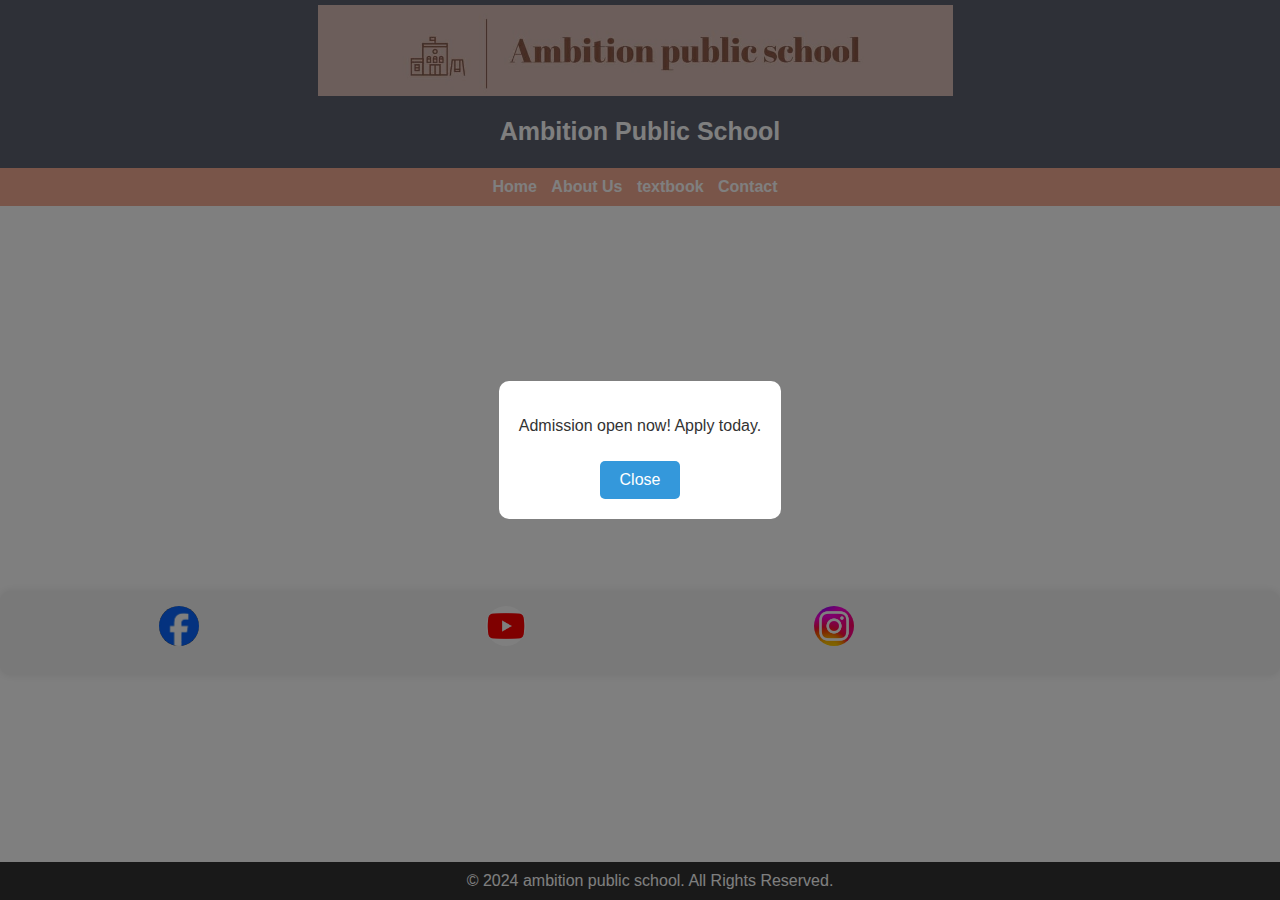
<file: index.html>
<!DOCTYPE html>
<html lang="en">
<head>
  
  <meta charset="UTF-8">
    <meta name="viewport" content="width=device-width, initial-scale=1.0">

  <title>AMBITION PUBLIC SCHOOL</title>
  <style>
    body {
      font-family: Arial, sans-serif;
      margin: 0;
      padding: 0;
      background-color: #7791a1; /* Black background */
      color: #fff; /* White text */
    }

    header {
      background-color: #5c616e; /* Blue header background */
      color: #fff;
      padding: 5px;
      text-align: center;
      size: 10px;
    }
    header img {
      width: 50%; /* Set the width of your logo */
      height: 50%; /* Maintain aspect ratio */
      margin-right: 10px; /* Add margin if needed */
  
    }
    nav {
      background-color: #f3aa92; /* Red navigation bar background */
      padding: 10px;
    }

    nav a {
      margin-right: 10px;
      text-decoration: none;
      color: #fff; /* White text for navigation links */
      font-weight: bold;
    }

    main {
      padding: 20px;
    }

    footer {
      background-color: #333; /* White background */
      color: #fff; /* Black text for contrast */
      text-align: center;
      padding: 10px;
      position: fixed;
      bottom: 0;
      width: 100%;
    }
    #newsSquare {
            width: AUTO;
            max-width: 300PX;
            background-color: #274C77;
            color: #fff;
            text-align: center;
            padding: 20px;
            border-radius: 10px;
            opacity: 0;
            animation: fadeIn 1.5s forwards;
            margin: 2em auto;
        }

        @keyframes fadeIn {
            from {
                opacity: 0;
            }

            to {
                opacity: 1;
            }
        }
        body {
      font-family: Arial, sans-serif;
      margin: 0;
      padding: 0;
      height: 100vh;
      background: transparent; /* Set the background to transparent */
    }

    #overlay {
      display: flex;
      align-items: center;
      justify-content: center;
      position: fixed;
      top: 0;
      left: 0;
      width: 100%;
      height: 100%;
      background: rgba(0, 0, 0, 0.5); /* Semi-transparent black overlay */
      z-index: 1;
    }

    #popup {
      background-color: #fff;
      padding: 20px;
      border-radius: 10px;
      text-align: center;
    }

    #close-btn {
      background-color: #3498db;
      color: #fff;
      border: none;
      padding: 10px 20px;
      font-size: 16px;
      cursor: pointer;
      border-radius: 5px;
      margin-top: 10px;
    }
  </style>
</head>
<body>
  <script src="script.js"></script>
  <header>
    <img src="logo.jpg" alt="School Logo">
    <link rel="stylesheet" href="styles.css">
    <h1 style="font-size: 25px;">Ambition Public School</h1>
  </header>

  <nav style="text-align: center;">
    <a href="#">Home</a>
    <a href="aboutus.html">About Us</a>
    <a href="textbook.html">textbook</a>
    <a href="contact.html">Contact</a>
  </nav>
  <div id="overlay">
    <div id="popup">
      <p style="color: #333;">Admission open now! Apply today.</p>
      <button id="close-btn" onclick="closePopup()">Close</button>
    </div>
  </div>

  <script>
    document.addEventListener("DOMContentLoaded", function () {
      const overlay = document.getElementById("overlay");
      overlay.style.display = "flex"; // Display the overlay on page load
    });

    function closePopup() {
      const overlay = document.getElementById("overlay");
      overlay.style.display = "none";
    }
  </script>
  <main>
    <h2 style="font-size: medium;">Welcome to Our School</h2>
      <!-- Add more student images as needed -->
      <div id="newsSquare">
        <h2>ANNOUNCEMENT</h2>
        <p id="newsText">Join us on January 26th as we celebrate Republic Day at our school! Engage in patriotic festivities, cultural performances,</p>
    </div>

    <script>
        // You can use JavaScript to dynamically update the news content every 4 seconds
        const newsTextElement = document.getElementById('newsText');

        const newsContent = [
            "Breaking News: School Achieves Excellence in Academics!",
            "Upcoming Event: 26 january function.",
            "Rule: follow all the instruction given by Sir/Mam.",
            // Add more news items as needed
        ];

        let currentIndex = 0;

        function changeNews() {
            newsTextElement.innerHTML = newsContent[currentIndex];
            currentIndex = (currentIndex + 1) % newsContent.length;
        }

        setInterval(changeNews, 4000); // Change news every 4 seconds (4000 milliseconds)
    </script>
    </div>
  </main>bbr
  <br><br><br><br>
  <div class="social-box">
    <a href="#" class="social-icon"><img src="fb.jpg" alt="Facebook"></a>
    <a href="#" class="social-icon"><img src="yt.jpg" alt="Youtube"></a>
    <a href="" class="social-icon"><img src="insta.jpg" alt="Instagram"></a>
    <br><br><br>
    <!-- Add more social media icons as needed -->
</div>
  <footer>
    &copy; 2024 ambition public school. All Rights Reserved.
  </footer>
</body>
</html>
</file>
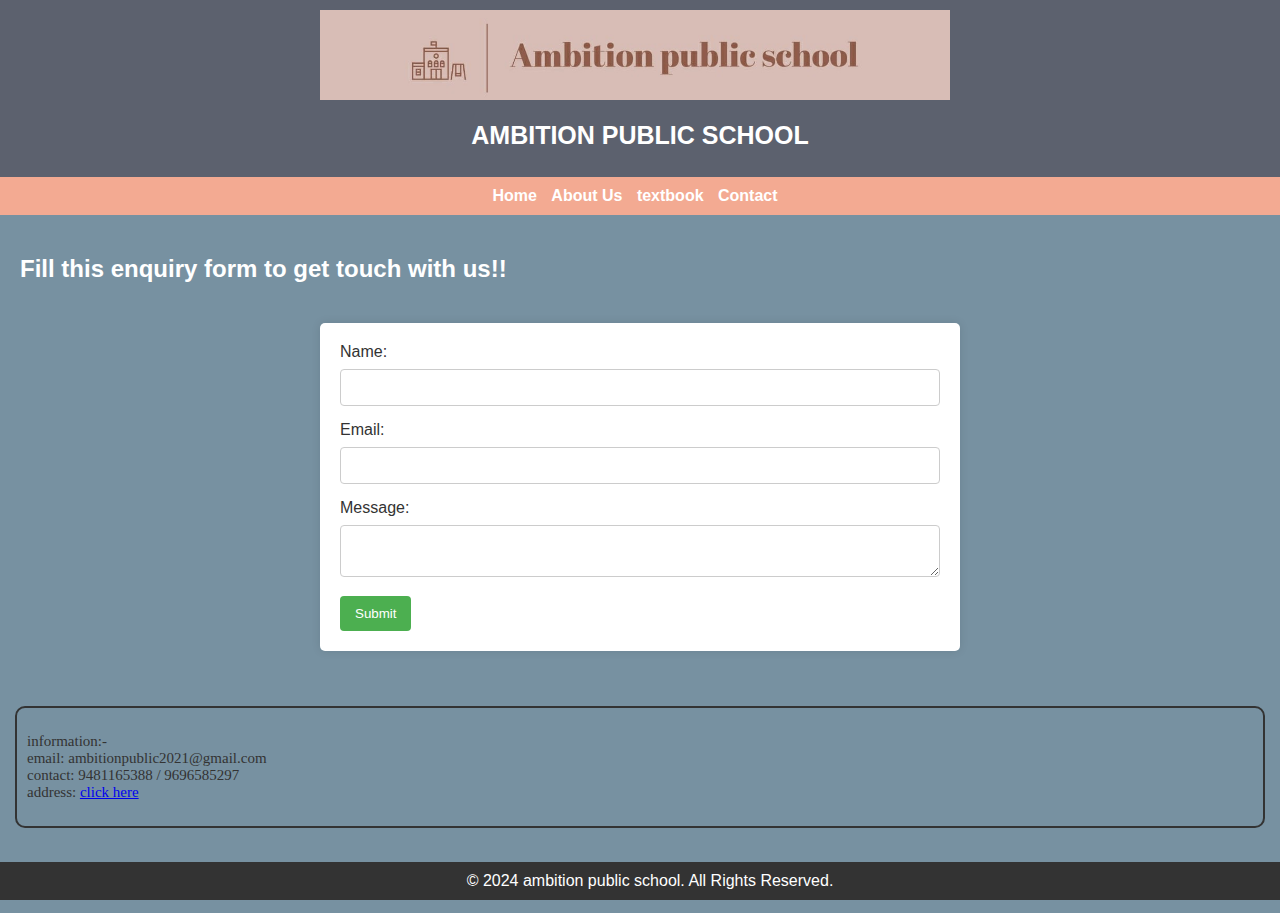
<file: contact.html>
<!DOCTYPE html>
<html lang="en">
<head>
  <meta charset="UTF-8">
  <meta name="viewport" content="width=device-width, initial-scale=1.0">
  <title>about us- AMBITION PUBLIC SCHOOL</title>
  <style>
    body {
      font-family: Arial, sans-serif;
      margin: 0;
      padding: 0;
      background-color: #7791a1; /* Light gray background */
      color: #333; /* Dark gray text */
    }
    .text-box {
      width: auto;
      padding: 10px;
      border: 2px solid #333;
      border-radius: 10px;
      margin: 15px;
      
      
    }
    header {
      background-color: #5c616e; /* Blue header background */
      color: #fff; /* White text */
      padding: 10px;
      text-align: center;
    }

    header img {
      width: 50%;
      height: 50%;
      margin-right: 10px;
    }

    nav {
      background-color: #f3aa92; /* Dark gray navigation bar background */
      padding: 10px;
      text-align: center;
    }

    nav a {
      margin-right: 10px;
      text-decoration: none;
      color: #fff; /* White text for navigation links */
      font-weight: bold;
    }

    main {
      padding: 20px;
    }

    footer {
      background-color: #333; /* Dark gray footer background */
      color: #fff; /* White text in the footer */
      text-align: center;
      padding: 10px;
      position: fixed;
      bottom: 0;
      width: 100%;
    }
    section {
            padding: 20px;
        }

        form {
            max-width: 600px;
            margin: 0 auto;
            background-color: #fff;
            padding: 20px;
            border-radius: 5px;
            box-shadow: 0 0 10px rgba(0, 0, 0, 0.1);
        }

        label {
            display: block;
            margin-bottom: 8px;
        }

        input, textarea {
            width: 100%;
            padding: 10px;
            margin-bottom: 15px;
            border: 1px solid #ccc;
            border-radius: 4px;
            box-sizing: border-box;
        }
        button {
            background-color: #4caf50;
            color: #fff;
            padding: 10px 15px;
            border: none;
            border-radius: 4px;
            cursor: pointer;
        }

        button:hover {
            background-color: #45a049;
        }
    </style>
  </style>
</head>
<body>

  <header>
    <img src="logo.jpg" alt="School Logo">
    <h1 style="font-size: 25px;">AMBITION PUBLIC SCHOOL</h1>
  </header>

  <nav>
    <a href="index.html">Home</a>
    <a href="aboutus.html">About Us</a>
    <a href="textbook.html">textbook</a>
    <a href="#">Contact</a>
  </nav>

  <main>
    <h2 style="color: white;"> Fill this enquiry form to get touch with us!!</h2>
    <section id="contact">
      <form action="https://formspree.io/f/mnqendbp" method="POST">
          <label for="name">Name:</label>
          <input type="text" id="name" name="name" required>

          <label for="email">Email:</label>
          <input type="email" id="email" name="email" required>

          <label for="message">Message:</label>
          <textarea id="message" name="message" required></textarea>

          <button type="submit">Submit</button>
      </form>
  </section>
  </main>
<div class="text-box">
    <p style="font-size: 15px; font-family: 'Times New Roman', Times, serif;">information:-<br>
        email: ambitionpublic2021@gmail.com <br>
        contact: 9481165388 / 9696585297 <br>
        address: <a href="https://maps.app.goo.gl/4fUeUKjyugKa7Fs16">click here</a>

    </p>
</div><br>
<br><br><p></p>

  <footer>
    &copy; 2024 ambition public school. All Rights Reserved.
  </footer>

</body>
</html>
</file>
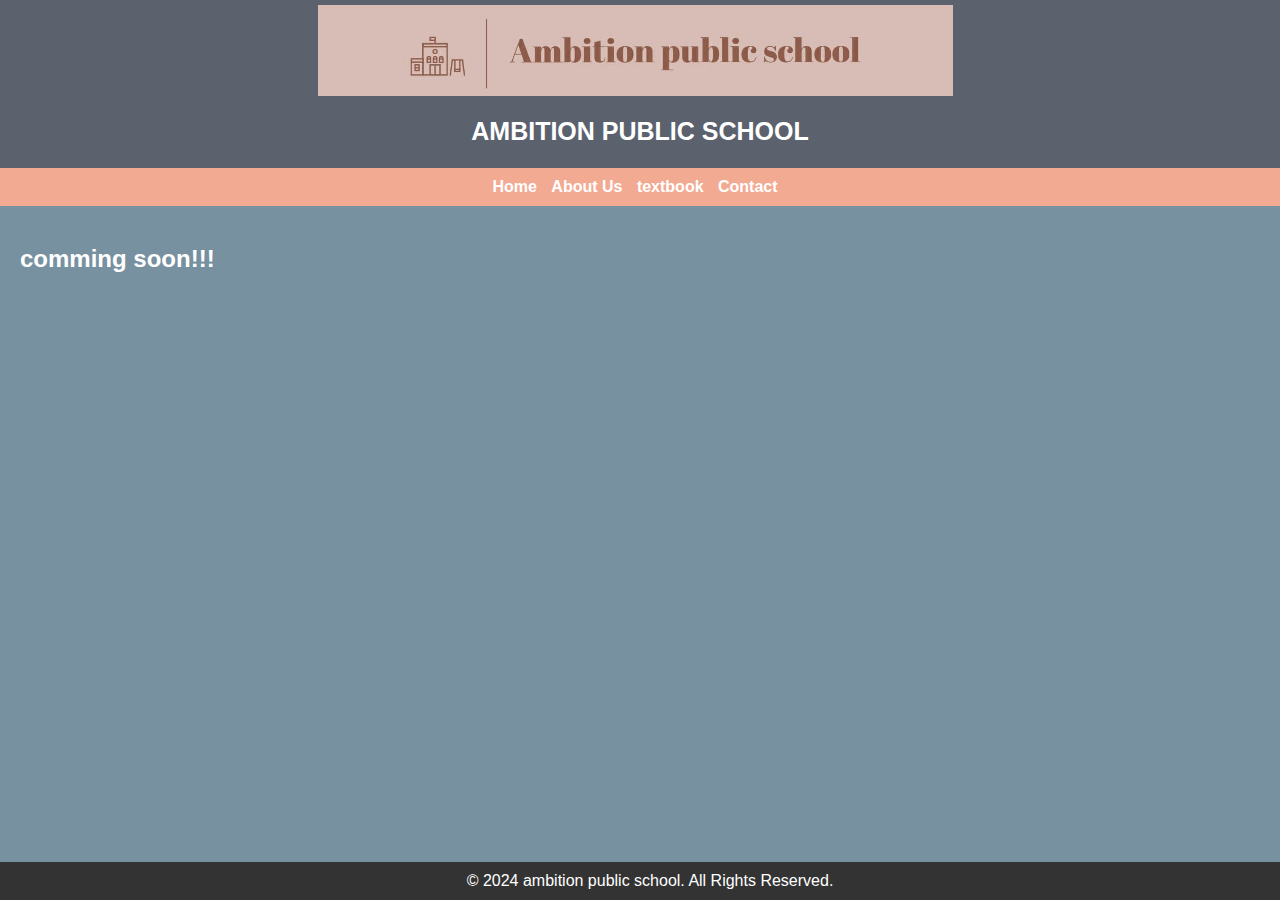
<file: textbook.html>
<!DOCTYPE html>
<html lang="en">
<head>
  <meta charset="UTF-8">
  <meta name="viewport" content="width=device-width, initial-scale=1.0">
  <title>AMBITION PUBLIC SCHOOL</title>
  <style>
    body {
      font-family: Arial, sans-serif;
      margin: 0;
      padding: 0;
      background-color: #7791a1; /* Black background */
      color: #fff; /* White text */
    }

    header {
      background-color: #5c616e; /* Blue header background */
      color: #fff;
      padding: 5px;
      text-align: center;
      size: 10px;
    }
    header img {
      width: 50%; /* Set the width of your logo */
      height: 50%; /* Maintain aspect ratio */
      margin-right: 10px; /* Add margin if needed */
  
    }
    nav {
      background-color: #f3aa92; /* Red navigation bar background */
      padding: 10px;
    }

    nav a {
      margin-right: 10px;
      text-decoration: none;
      color: #fff; /* White text for navigation links */
      font-weight: bold;
    }

    main {
      padding: 20px;
    }

    footer {
      background-color: #333; /* White background */
      color: #fff; /* Black text for contrast */
      text-align: center;
      padding: 10px;
      position: fixed;
      bottom: 0;
      width: 100%;
    }
  </style>
</head>
<body>

  <header>
    <img src="logo.jpg" alt="School Logo">
    <h1 style="font-size: 25px;">AMBITION PUBLIC SCHOOL</h1>
  </header>

  <nav style="text-align: center;">
    <a href="index.html">Home</a>
    <a href="aboutus.html">About Us</a>
    <a href="#">textbook</a>
    <a href="contact.html">Contact</a>
  </nav>

  <main>
    <h2>comming soon!!!</h2>
      <!-- Add more student images as needed -->
    </div>
  </main>
  <footer>
    &copy; 2024 ambition public school. All Rights Reserved.
  </footer>
</body>
</html>
</file>
<file: styles.css>
.social-box {
    display: flex;
    justify-content: space-around;
    background-color: #f2f2f2;
    padding: 15px;
    border-radius: 10px;
    box-shadow: 0 0 10px rgba(0, 0, 0, 0.1);
}

.social-icon {
    display: block;
    margin: 0 10px;
}

.social-icon img {
    width: 40px;
    height: 40px;
    border-radius: 50%;
}
</file>
